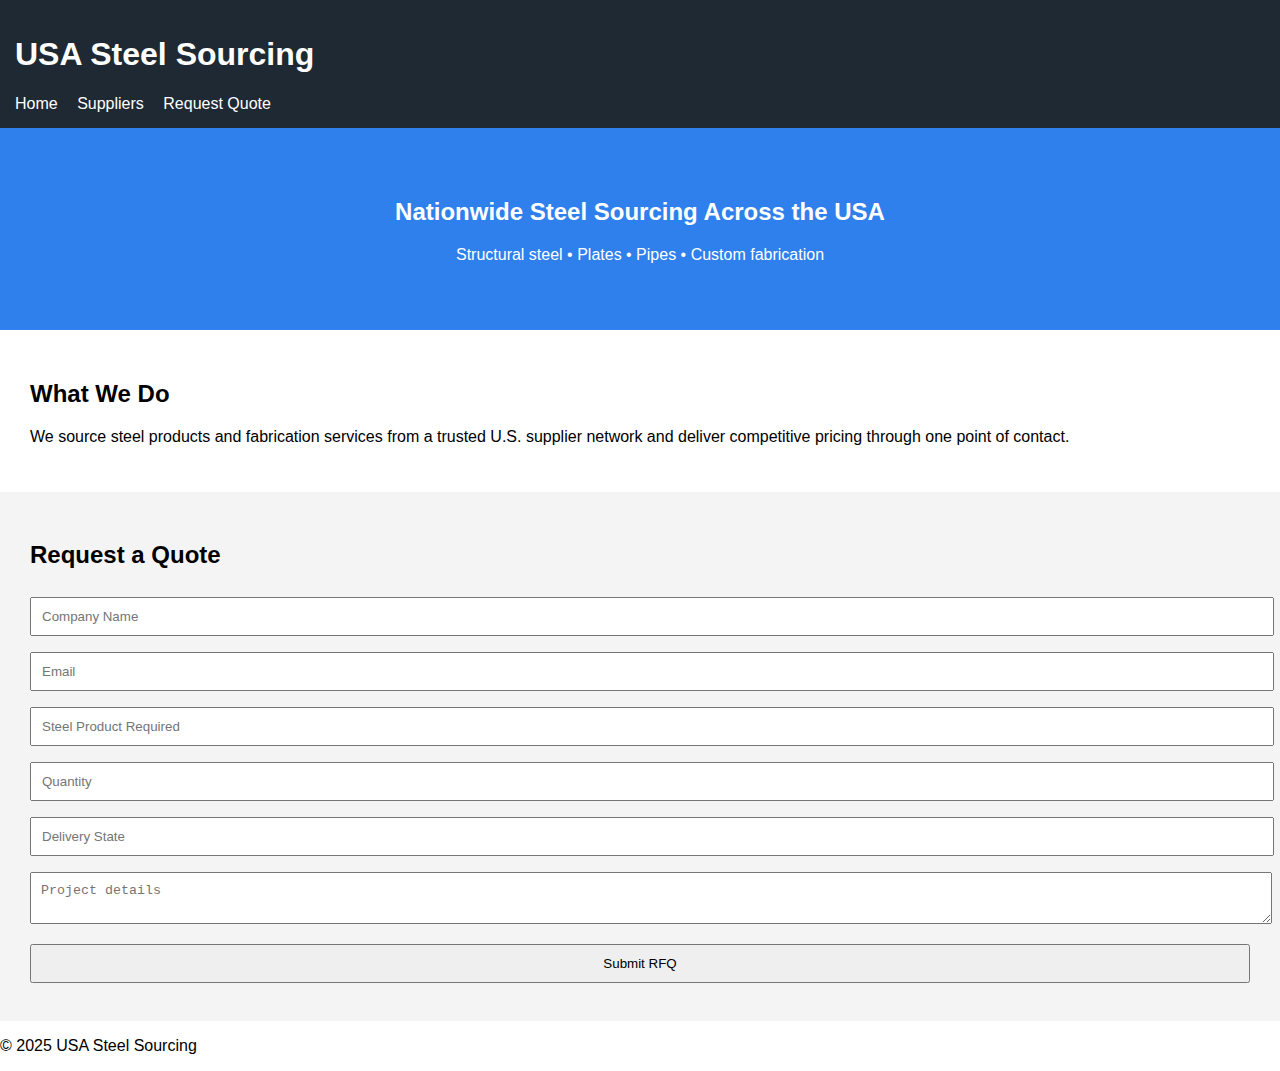
<file: index.html>
<!DOCTYPE html>
<html lang="en">
<head>
  <meta charset="UTF-8">
  <title>USA Steel Sourcing | Nationwide Steel Supply</title>
  <meta name="description" content="Nationwide steel sourcing with verified suppliers across the USA.">
  <link rel="stylesheet" href="style.css">
</head>
<body>

<header>
  <h1>USA Steel Sourcing</h1>
  <nav>
    <a href="index.html">Home</a>
    <a href="suppliers.html">Suppliers</a>
    <a href="#rfq">Request Quote</a>
  </nav>
</header>

<section class="hero">
  <h2>Nationwide Steel Sourcing Across the USA</h2>
  <p>Structural steel • Plates • Pipes • Custom fabrication</p>
</section>

<section class="section">
  <h2>What We Do</h2>
  <p>
    We source steel products and fabrication services from a trusted
    U.S. supplier network and deliver competitive pricing through one
    point of contact.
  </p>
</section>

<section id="rfq" class="section gray">
  <h2>Request a Quote</h2>

  <form action="https://formspree.io/f/abcd1234" method="POST">
    <input type="text" name="company" placeholder="Company Name" required>
    <input type="email" name="email" placeholder="Email" required>
    <input type="text" name="product" placeholder="Steel Product Required" required>
    <input type="text" name="quantity" placeholder="Quantity">
    <input type="text" name="location" placeholder="Delivery State">
    <textarea name="details" placeholder="Project details"></textarea>
    <button type="submit">Submit RFQ</button>
  </form>
</section>

<footer>
  <p>© 2025 USA Steel Sourcing</p>
</footer>

</body>
</html>
</file>
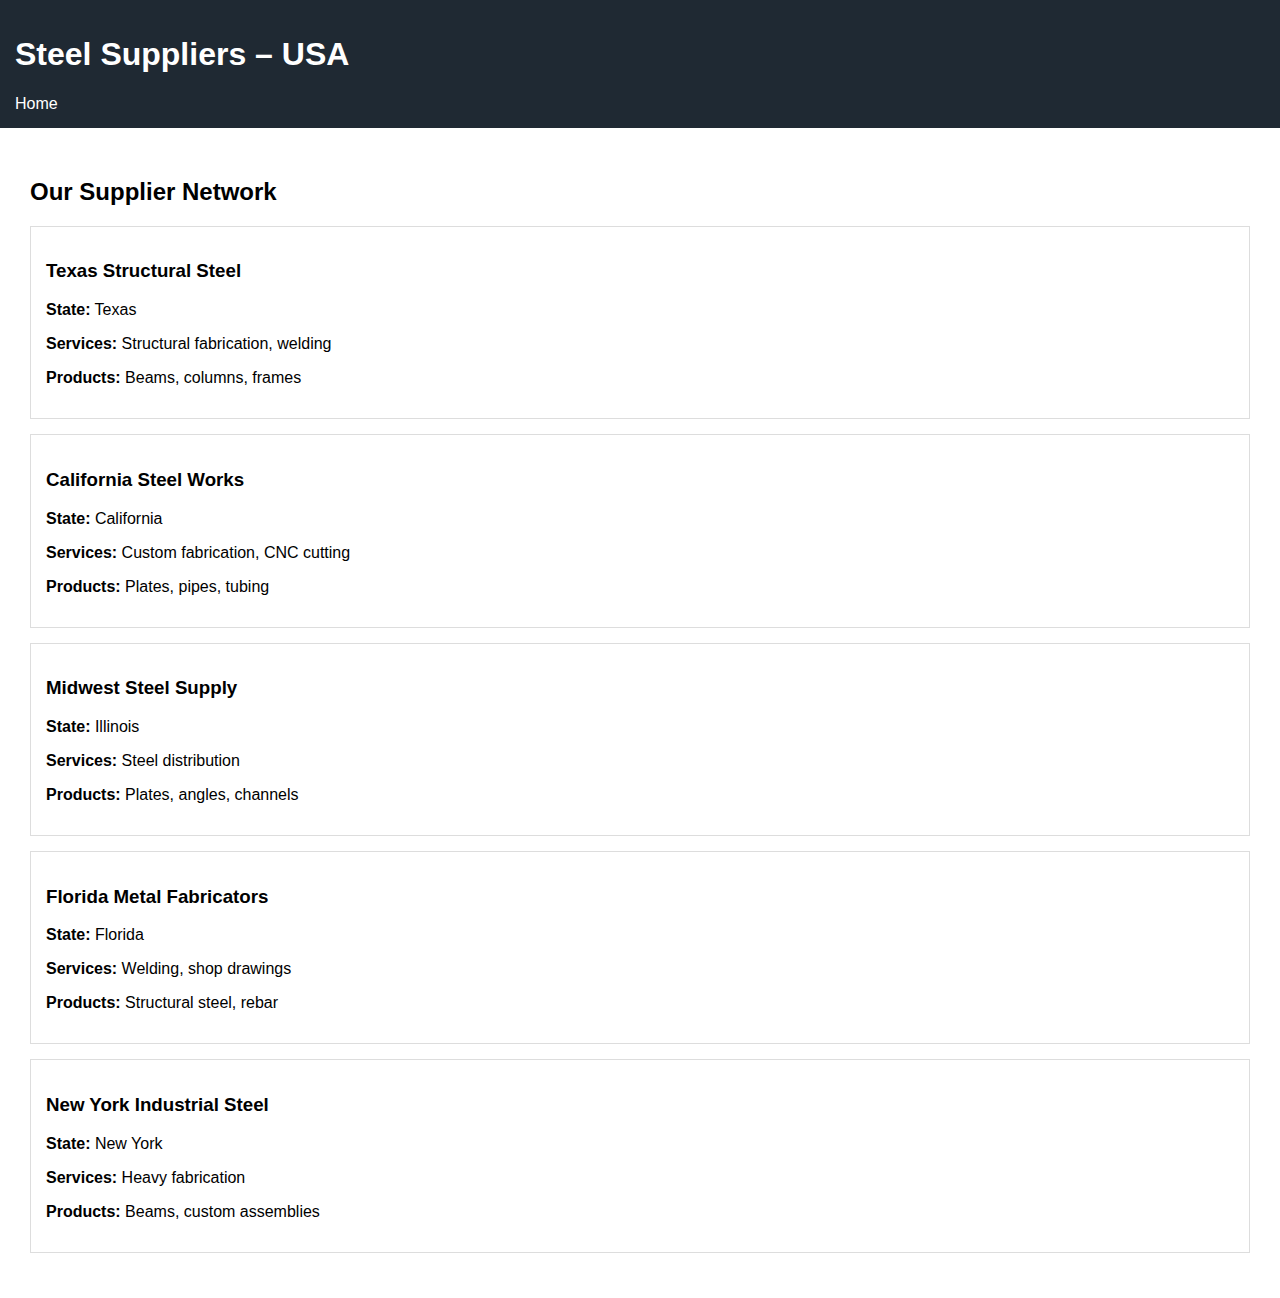
<file: suppliers.html>
<!DOCTYPE html>
<html lang="en">
<head>
  <meta charset="UTF-8">
  <title>Steel Suppliers by State | USA Steel Sourcing</title>
  <link rel="stylesheet" href="style.css">
</head>
<body>

<header>
  <h1>Steel Suppliers – USA</h1>
  <nav>
    <a href="index.html">Home</a>
  </nav>
</header>

<section class="section">
  <h2>Our Supplier Network</h2>
  <div id="supplier-list"></div>
</section>

<script src="data.js"></script>
<script>
  const container = document.getElementById("supplier-list");

  suppliers.forEach(s => {
    container.innerHTML += `
      <div class="supplier">
        <h3>${s.name}</h3>
        <p><strong>State:</strong> ${s.state}</p>
        <p><strong>Services:</strong> ${s.services}</p>
        <p><strong>Products:</strong> ${s.products}</p>
      </div>
    `;
  });
</script>

</body>
</html>
</file>
<file: style.css>
body {
  font-family: Arial, sans-serif;
  margin: 0;
}

header {
  background: #1f2933;
  color: #fff;
  padding: 15px;
}

nav a {
  color: #fff;
  margin-right: 15px;
  text-decoration: none;
}

.hero {
  background: #2f80ed;
  color: white;
  padding: 50px;
  text-align: center;
}

.section {
  padding: 30px;
}

.gray {
  background: #f4f4f4;
}

.supplier {
  border: 1px solid #ddd;
  padding: 15px;
  margin-bottom: 15px;
}

input, textarea, button {
  width: 100%;
  padding: 10px;
  margin: 8px 0;
}
</file>
